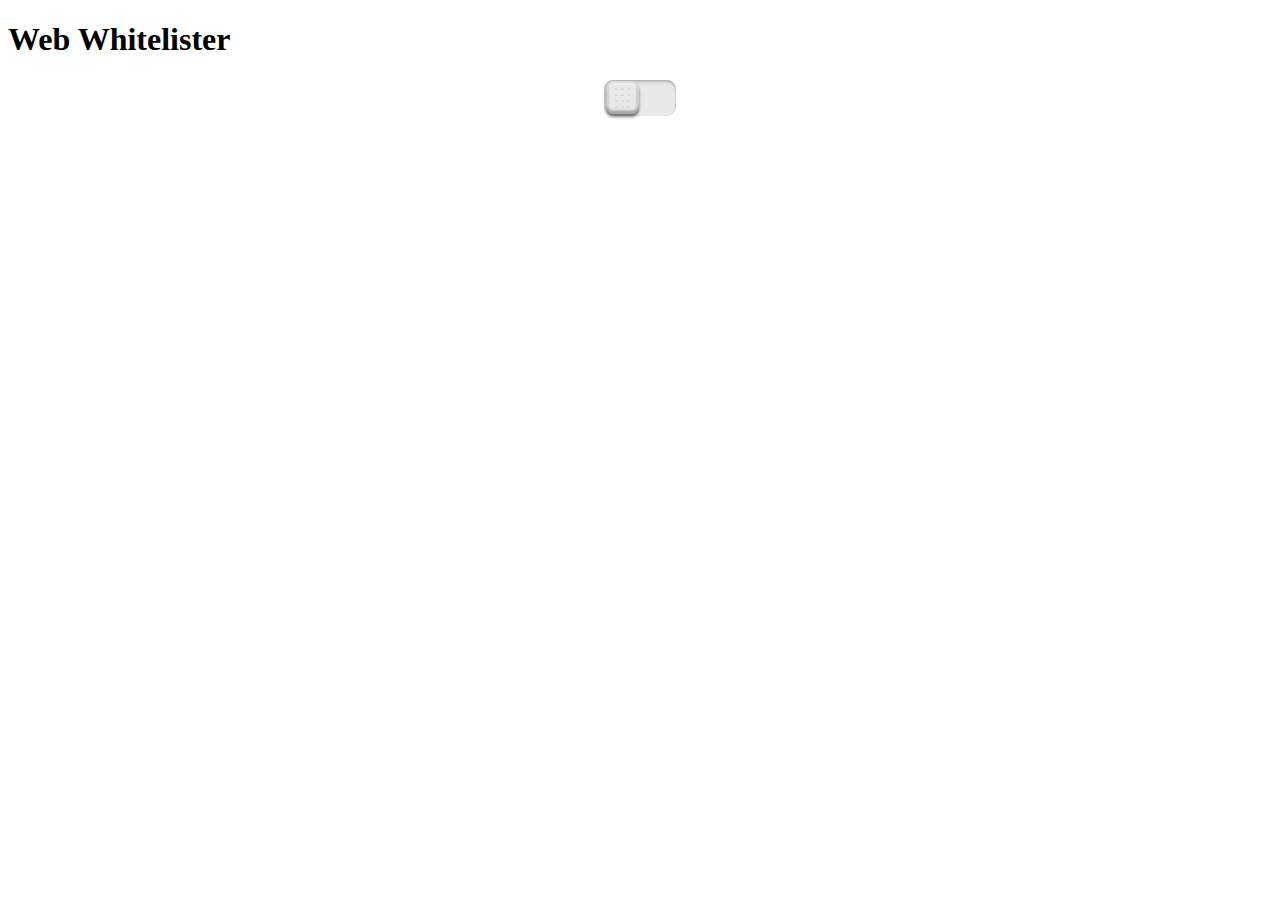
<file: src/popup.html>
<!DOCTYPE html>
<html lang="en">
	<head>
		<meta charset="UTF-8">
		<meta name="viewport" content="width=device-width, initial-scale=1.0">
		<title>Web Whitelister</title>
		<link rel="stylesheet" href="./popup/styles.css"/>
		<link rel="stylesheet" href="./popup/toggle.css"/>
	</head>
	<body>
		<h1>Web Whitelister</h1>
		<div class="toggle-wrapper">
			<input class="toggle-checkbox" type="checkbox">
			<div class="toggle-container">  
				<div class="toggle-button">
					<div class="toggle-button-circles-container">
						<div class="toggle-button-circle"></div>
						<div class="toggle-button-circle"></div>
						<div class="toggle-button-circle"></div>
						<div class="toggle-button-circle"></div>
						<div class="toggle-button-circle"></div>
						<div class="toggle-button-circle"></div>
						<div class="toggle-button-circle"></div>
						<div class="toggle-button-circle"></div>
						<div class="toggle-button-circle"></div>
						<div class="toggle-button-circle"></div>
						<div class="toggle-button-circle"></div>
						<div class="toggle-button-circle"></div>
					</div>
				</div>
			</div>
		</div>
		<div class="presetsContainer"></div>
	</body>
	<script src="./popup/main.js" type="module"></script>
</html>
</file>
<file: src/popup/toggle.css>
.toggle-wrapper {
	display: flex;
	justify-content: center;
	align-items: center;
	position: relative;
	box-shadow: 0 1px 1px rgb(255 255 255 / .6);
	/* resize for demo */
	font-size: 1.5em;
}

.toggle-checkbox {
	appearance: none;
	position: absolute;
	z-index: 1;
	border-radius: inherit;
	width: 100%;
	height: 100%;
	/* fix em sizing */
	font: inherit;
	opacity: 0;
	cursor: pointer;
}

.toggle-container {
	display: flex;
	align-items: center;
	position: relative;
	border-radius: .375em;
	width: 3em;
	height: 1.5em;
	background-color: #e8e8e8;
	box-shadow: inset 0 0 .0625em .125em rgb(255 255 255 / .2), inset 0 .0625em .125em rgb(0 0 0 / .4);
	transition: background-color .4s linear;
}

.toggle-checkbox:checked + .toggle-container {
	background-color: #f3b519;
}

.toggle-button {
	display: flex;
	justify-content: center;
	align-items: center;
	position: absolute;
	left: .0625em;
	border-radius: .3125em;
	width: 1.375em;
	height: 1.375em;
	background-color: #e8e8e8;
	box-shadow: inset 0 -.0625em .0625em .125em rgb(0 0 0 / .1), inset 0 -.125em .0625em rgb(0 0 0 / .2), inset 0 .1875em .0625em rgb(255 255 255 / .3), 0 .125em .125em rgb(0 0 0 / .5);
	transition: left .4s;
}

.toggle-checkbox:checked + .toggle-container > .toggle-button {
	left: 1.5625em;
}

.toggle-button-circles-container {
	display: grid;
	grid-template-columns: repeat(3, min-content);
	gap: .125em;
	position: absolute;
	margin: 0 auto;
}

.toggle-button-circle {
	border-radius: 50%;
	width: .125em;
	height: .125em;
	background-image: radial-gradient(circle at 50% 0, #f5f5f5, #c4c4c4);
}
</file>
<file: src/popup/styles.css>
h1 {
	text-align: center;
	width: max-content;
}

.preset {
	margin: 0.25rem;
	border: solid black 1px;
	border-radius: 5px;
	width: auto;
}

.presetsContainer {
	display: flex;
	flex-direction: column;
	justify-content: center;
}
</file>
